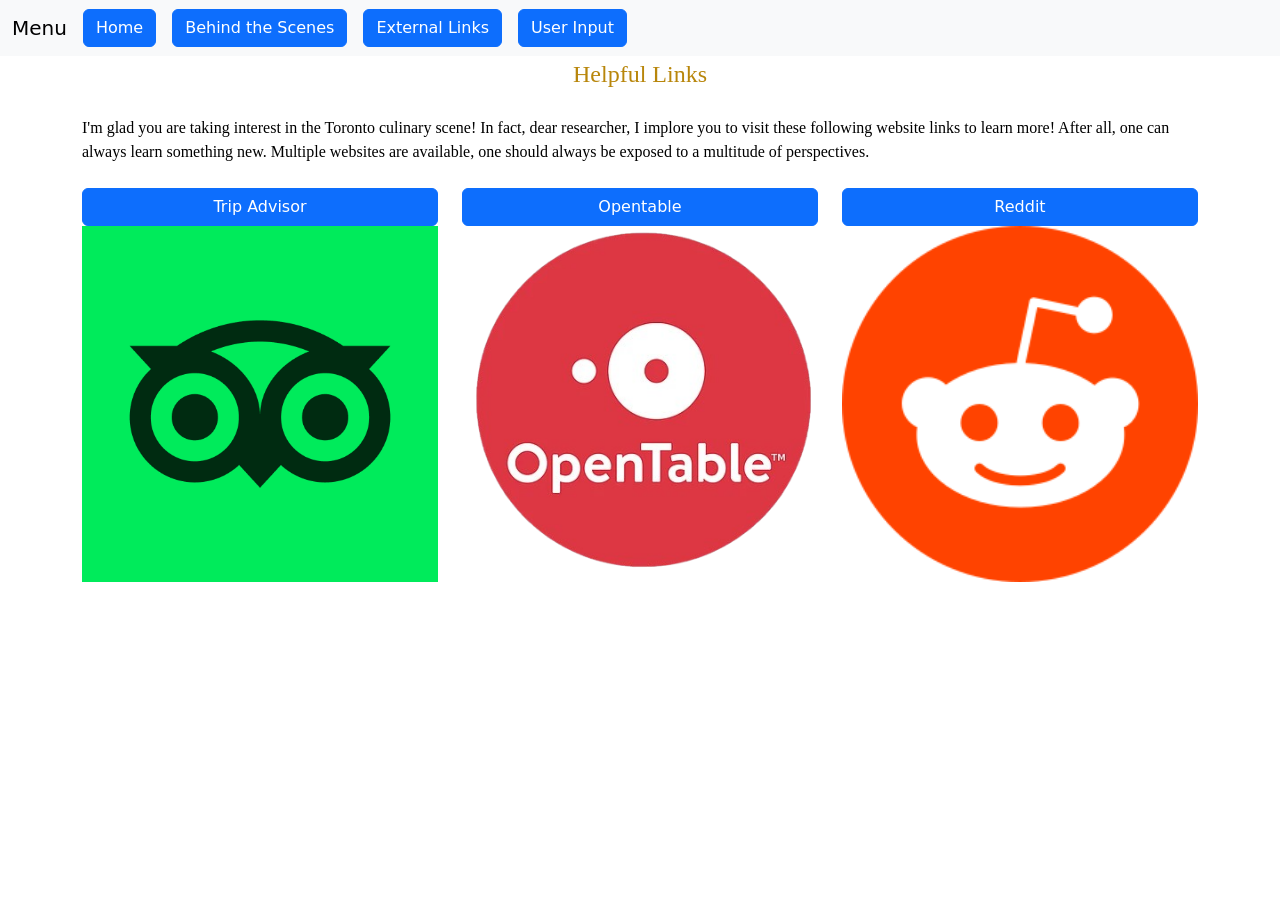
<file: external_links.html>
<!DOCTYPE html>
<html lang="en">
<head>
  <meta charset="UTF-8">
  <title>GGR472</title>

  <!-- head link: boostrap -->
  <link href="https://cdn.jsdelivr.net/npm/bootstrap@5.3.3/dist/css/bootstrap.min.css" rel="stylesheet" integrity="sha384-QWTKZyjpPEjISv5WaRU9OFeRpok6YctnYmDr5pNlyT2bRjXh0JMhjY6hW+ALEwIH" crossorigin="anonymous">

  <!-- link to css stylesheet -->
  <link rel="stylesheet" href="css/home.css">
</head>
<body>
<!-- navigation bar and buttons -->
<nav class="navbar navbar-expand-lg bg-body-tertiary">
  <div class="container-fluid">
    <a class="navbar-brand" href="#">Menu</a>
    <button class="navbar-toggler" type="button" data-bs-toggle="collapse" data-bs-target="#navbarSupportedContent" aria-controls="navbarSupportedContent" aria-expanded="false" aria-label="Toggle navigation">
      <span class="navbar-toggler-icon"></span>
    </button>
    <div class="collapse navbar-collapse" id="navbarSupportedContent">
      <ul class="navbar-nav me-auto mb-2 mb-lg-0 gap-3">
        <li class="nav-item">
          <a class="btn btn-primary" id="home">Home</a>
        </li>
        <li class="nav-item">
          <a class="btn btn-primary" id="behind_the_scenes">Behind the Scenes</a>
        </li>
        <li class="nav-item">
          <a class="btn btn-primary" id="external_links">External Links</a>
        </li>
        <li class="nav-item">
          <a class="btn btn-primary" id="user_input">User Input</a>
        </li>
      </ul>
    </div>
  </div>
</nav>
<!-- body script: boostrap -->
<script src="https://cdn.jsdelivr.net/npm/bootstrap@5.3.3/dist/js/bootstrap.bundle.min.js" integrity="sha384-YvpcrYf0tY3lHB60NNkmXc5s9fDVZLESaAA55NDzOxhy9GkcIdslK1eN7N6jIeHz" crossorigin="anonymous"></script>
<div class="container">
  <div class="row">
    <div class="text-center site_heading">Helpful Links</div>
    <div class="text_center message"><br>I'm glad you are taking interest in the Toronto culinary scene! In fact, dear researcher, I implore
      you to visit these following website links to learn more! After all, one can always learn something new. Multiple websites are
    available, one should always be exposed to a multitude of perspectives.<br><br></div>
  </div>
  <div class="row">
    <div class="col-md-4">
      <div class="btn btn-primary w-100" id="trip_advisor">Trip Advisor</div>
      <img src="img/tripadvisor.png" alt="TripAdvisor Logo" width="100%">
    </div>
    <div class="col-md-4">
      <div class="btn btn-primary w-100" id="opentable">Opentable</div>
      <img src="img/opentable.png" alt="Opentable Logo" width="100%">
    </div>
    <div class="col-md-4">
      <div class="btn btn-primary w-100" id="reddit">Reddit</div>
      <img src="img/reddit.png" alt="Reddit Logo" width="100%">
    </div>
  </div>
</div>
<!-- embed js file to integrate event listeners into the website -->
<script src="js/main.js"></script>
</body>
</html>
</file>
<file: css/home.css>
/* Style settings for home (main) page */
.site_heading { font-size: 24px;
    color: darkgoldenrod;
    font-family: Georgia}
.message {font-size: 16px; color: black; font-family: Georgia}
.message_red {font-size: 16px; color: darkred; font-family: Georgia}
</file>
